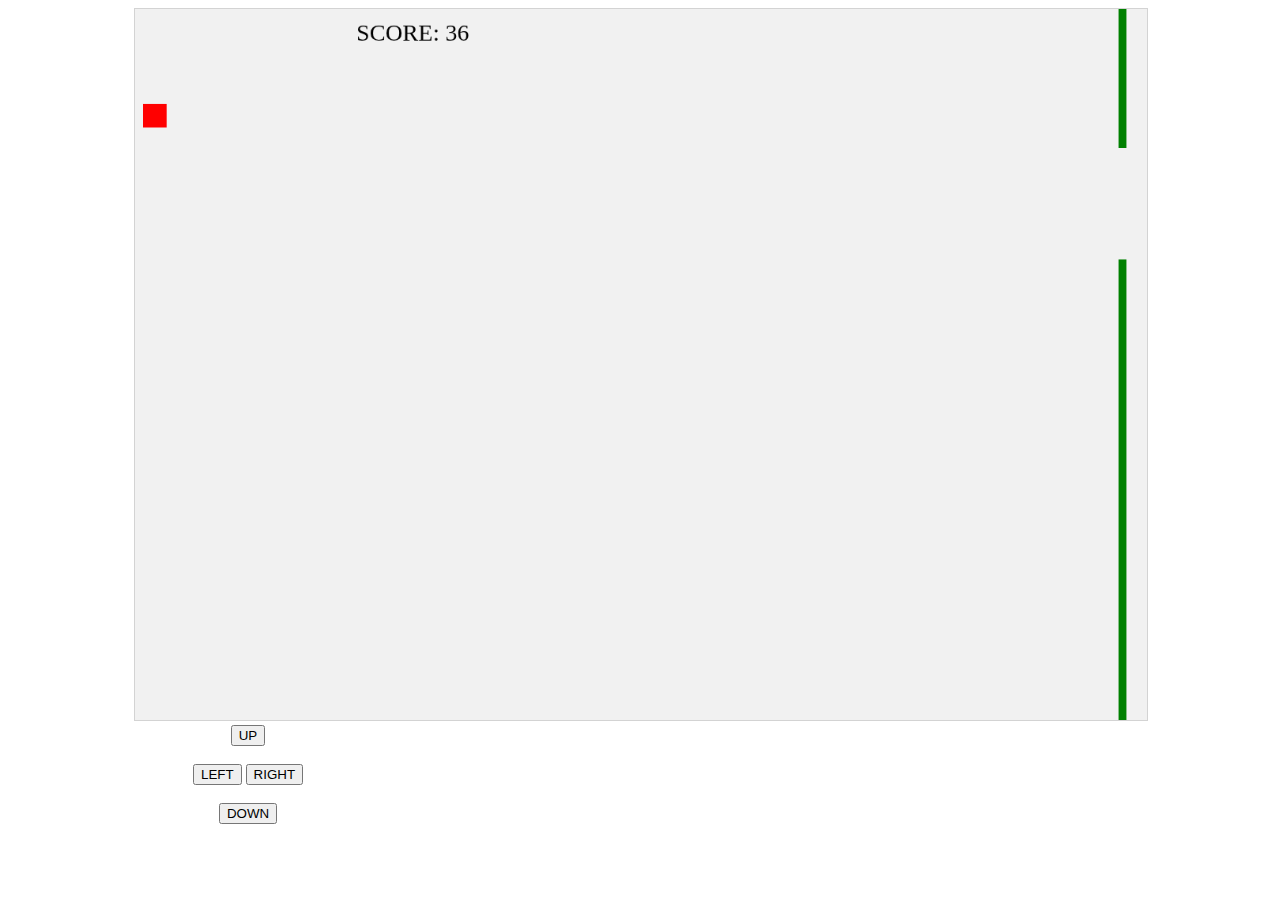
<file: game.html>
<!DOCTYPE html>
<html>
<head>
<meta name="viewport" content="width=device-width, initial-scale=1.0"/>
<style>
canvas {
    border:1px solid #d3d3d3;
    background-color: #f1f1f1;
    width: 80%;
    height: 50%;
    margin-left:10%;
    margin-top: 0;
}
</style>
</head>
<body onload="startGame()">
    <div style="text-align:center;width:480px;" id="ctrl-btn">
        <button onmousedown="moveup()" onmouseup="clearmove()" ontouchstart="moveup()">UP</button><br><br>
        <button onmousedown="moveleft()" onmouseup="clearmove()" ontouchstart="moveleft()">LEFT</button>
        <button onmousedown="moveright()" onmouseup="clearmove()" ontouchstart="moveright()">RIGHT</button><br><br>
        <button onmousedown="movedown()" onmouseup="clearmove()" ontouchstart="movedown()">DOWN</button>
      </div>
      
    <script src="flappybird.js"></script>


</body>
</file>
